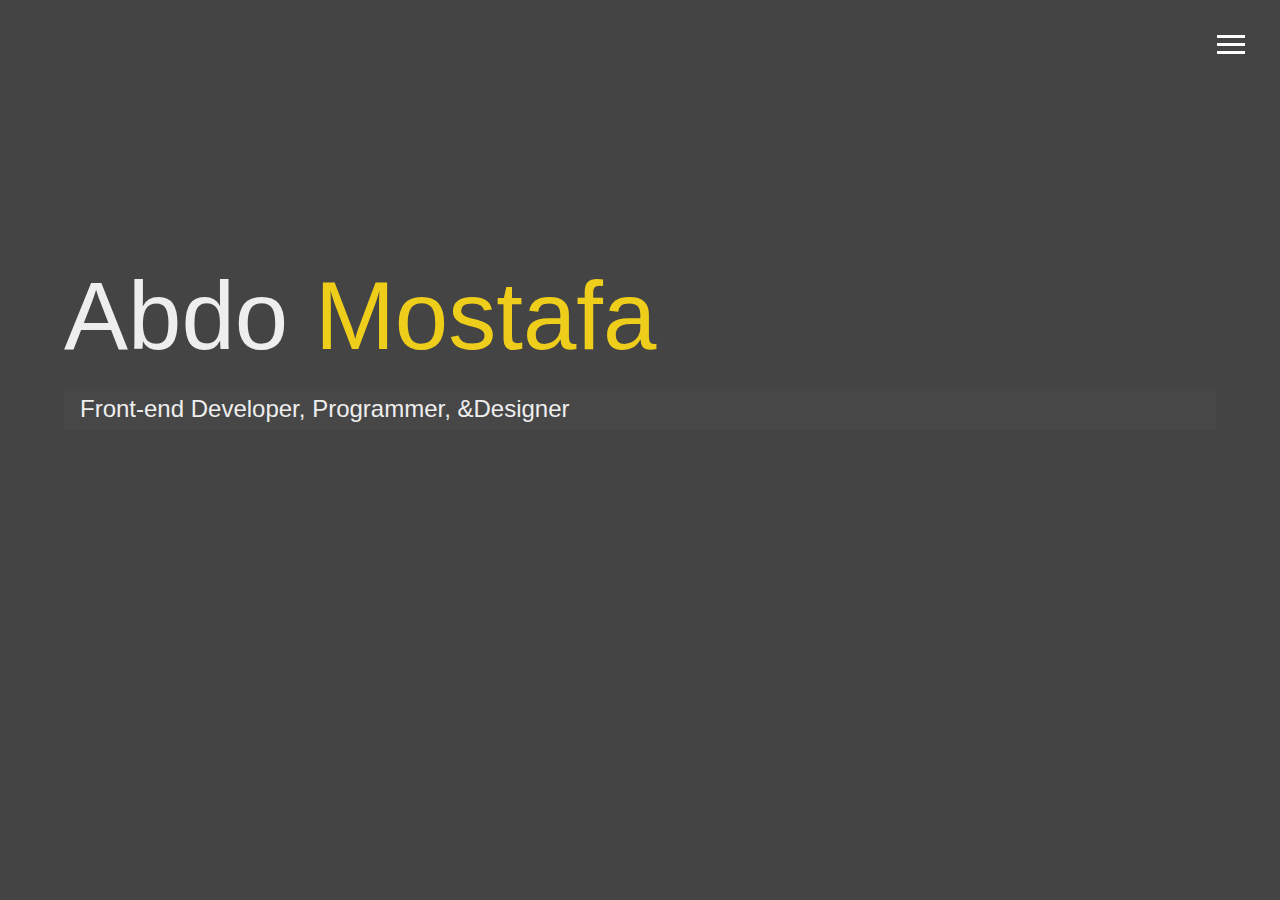
<file: index.html>
<!DOCTYPE html>
<html lang="en">

<head>
    <meta charset="UTF-8">
    <meta http-equiv="X-UA-Compatible" content="IE=edge">
    <meta name="viewport" content="width=device-width, initial-scale=1.0">
    <link rel="stylesheet" href="https://pro.fontawesome.com/releases/v5.10.0/css/all.css"
        integrity="sha384-AYmEC3Yw5cVb3ZcuHtOA93w35dYTsvhLPVnYs9eStHfGJvOvKxVfELGroGkvsg+p" crossorigin="anonymous" />
    <link rel="stylesheet" href="css/main.css">
    <title>Home</title>
</head>

<body id="bg-img">
    <header>
        <div class="menu-btn">
            <div class="btn-line"></div>
            <div class="btn-line"></div>
            <div class="btn-line"></div>
        </div>
        <div class="menu">
            <div class="menu-branding">
                <div class="portrait"></div>
            </div>
            <ul class="menu-nav">
                <li class="nav-item">
                    <a href="index.html" class="nav-link active">
                        <span class="active">home</span>
                    </a>
                </li>
                <li class="nav-item">
                    <a href="about.html" class="nav-link">
                        about me
                    </a>
                </li>
                <li class="nav-item">
                    <a href="work.html" class="nav-link">
                        my work
                    </a>
                </li>
                <li class="nav-item">
                    <a href="contact.html" class="nav-link">
                        how to reach me
                    </a>
                </li>
            </ul>
        </div>
    </header>
    <main id="home">
        <h1 class="lg-heading">Abdo <span class="text-secondary">Mostafa</span></h1>
        <h2 class="sm-heading">Front-end Developer, Programmer, &Designer</h2>
        <div class="icons">
            <a href="">
                <i class="fab fa-twitter fa-2x"></i>
            </a>
            <a href="">
                <i class="fab fa-facebook fa-2x"></i>
            </a>
            <a href="">
                <i class="fab fa-linkedin fa-2x"></i>
            </a>
            <a href="">
                <i class="fab fa-github fa-2x"></i>
            </a>
        </div>
    </main>
    <script src="js/main.js"></script>
</body>

</html>
</file>
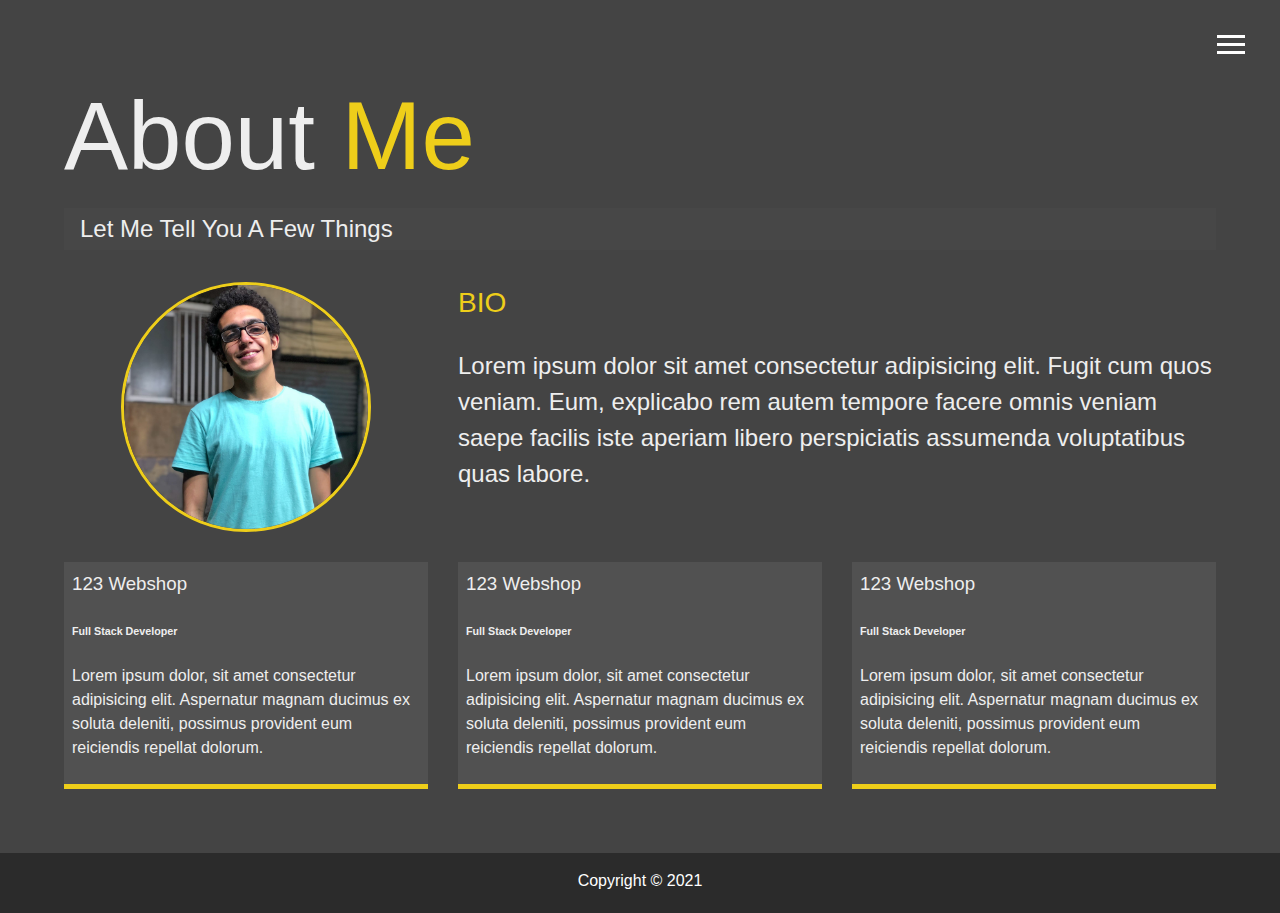
<file: about.html>
<!DOCTYPE html>
<html lang="en">

<head>
    <meta charset="UTF-8">
    <meta http-equiv="X-UA-Compatible" content="IE=edge">
    <meta name="viewport" content="width=device-width, initial-scale=1.0">
    <link rel="stylesheet" href="https://pro.fontawesome.com/releases/v5.10.0/css/all.css"
        integrity="sha384-AYmEC3Yw5cVb3ZcuHtOA93w35dYTsvhLPVnYs9eStHfGJvOvKxVfELGroGkvsg+p" crossorigin="anonymous" />
    <link rel="stylesheet" href="css/main.css">
    <title>About Me</title>
</head>

<body>
    <header>
        <div class="menu-btn">
            <div class="btn-line"></div>
            <div class="btn-line"></div>
            <div class="btn-line"></div>
        </div>
        <div class="menu">
            <div class="menu-branding">
                <div class="portrait"></div>
            </div>
            <ul class="menu-nav">
                <li class="nav-item">
                    <a href="index.html" class="nav-link active">
                        home
                    </a>
                </li>
                <li class="nav-item">
                    <a href="about.html" class="nav-link">
                        <span class="active">about me</span>
                    </a>
                </li>
                <li class="nav-item">
                    <a href="work.html" class="nav-link">
                        my work
                    </a>
                </li>
                <li class="nav-item">
                    <a href="/contact.html" class="nav-link">
                        how to reach me
                    </a>
                </li>
            </ul>
        </div>
    </header>
    <main id="about">
        <h1 class="lg-heading">About <span class="text-secondary">Me</span></h1>
        <h2 class="sm-heading">Let Me Tell You A Few Things</h2>
        <div class="about-info">
            <img src="img/me1.jpg" alt="Abdo Mostafa" class="bio-img">

            <div class="bio">
                <h3 class="text-secondary">BIO</h3>
                <p>Lorem ipsum dolor sit amet consectetur adipisicing elit. Fugit cum quos veniam. Eum, explicabo rem
                    autem tempore facere omnis veniam saepe facilis iste aperiam libero perspiciatis assumenda
                    voluptatibus quas labore.</p>
            </div>
            <div class="job job-1">
                <h3>123 Webshop</h3>
                <h6>Full Stack Developer</h6>
                <p>Lorem ipsum dolor, sit amet consectetur adipisicing elit. Aspernatur magnam ducimus ex soluta
                    deleniti, possimus provident eum reiciendis repellat dolorum.</p>
            </div>
            <div class="job job-2">
                <h3>123 Webshop</h3>
                <h6>Full Stack Developer</h6>
                <p>Lorem ipsum dolor, sit amet consectetur adipisicing elit. Aspernatur magnam ducimus ex soluta
                    deleniti, possimus provident eum reiciendis repellat dolorum.</p>
            </div>
            <div class="job job-3">
                <h3>123 Webshop</h3>
                <h6>Full Stack Developer</h6>
                <p>Lorem ipsum dolor, sit amet consectetur adipisicing elit. Aspernatur magnam ducimus ex soluta
                    deleniti, possimus provident eum reiciendis repellat dolorum.</p>
            </div>
        </div>
    </main>
    <footer id="main-footer">
        Copyright &copy; 2021
    </footer>
    <script src="js/main.js"></script>
</body>

</html>
</file>
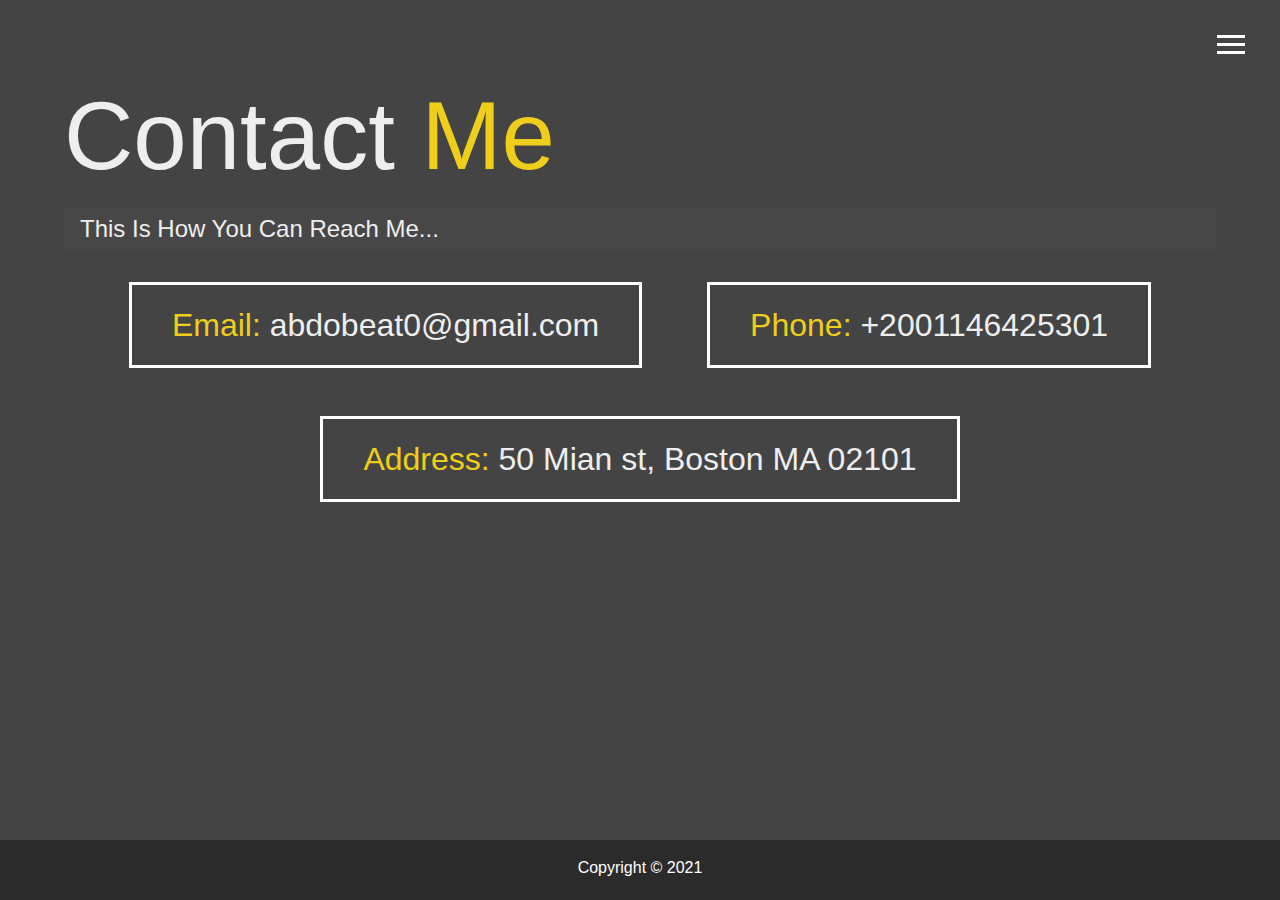
<file: contact.html>
<!DOCTYPE html>
<html lang="en">

<head>
    <meta charset="UTF-8">
    <meta http-equiv="X-UA-Compatible" content="IE=edge">
    <meta name="viewport" content="width=device-width, initial-scale=1.0">
    <link rel="stylesheet" href="https://pro.fontawesome.com/releases/v5.10.0/css/all.css"
        integrity="sha384-AYmEC3Yw5cVb3ZcuHtOA93w35dYTsvhLPVnYs9eStHfGJvOvKxVfELGroGkvsg+p" crossorigin="anonymous" />
    <link rel="stylesheet" href="css/main.css">
    <title>About Me</title>
</head>

<body>
    <header>
        <div class="menu-btn">
            <div class="btn-line"></div>
            <div class="btn-line"></div>
            <div class="btn-line"></div>
        </div>
        <div class="menu">
            <div class="menu-branding">
                <div class="portrait"></div>
            </div>
            <ul class="menu-nav">
                <li class="nav-item">
                    <a href="index.html" class="nav-link active">
                        home
                    </a>
                </li>
                <li class="nav-item">
                    <a href="about.html" class="nav-link">
                        about me
                    </a>
                </li>
                <li class="nav-item">
                    <a href="work.html" class="nav-link">
                        my work
                    </a>
                </li>
                <li class="nav-item">
                    <a href="contact.html" class="nav-link">
                        <span class="active">how to reach me</span>
                    </a>
                </li>
            </ul>
        </div>
    </header>
    <main id="conatact">
        <h1 class="lg-heading">Contact <span class="text-secondary">Me</span></h1>
        <h2 class="sm-heading">This Is How You Can Reach Me...</h2>
        <div class="boxs">
            <div>
                <span class="info">Email:</span> abdobeat0@gmail.com
            </div>
            <div>
                <span class="info">Phone:</span> +2001146425301
            </div>
            <div>
                <span class="info">Address:</span> 50 Mian st, Boston MA 02101
            </div>
        </div>
    </main>
    <footer id="main-footer">
        Copyright &copy; 2021
    </footer>
    <script src="js/main.js"></script>
</body>

</html>
</file>
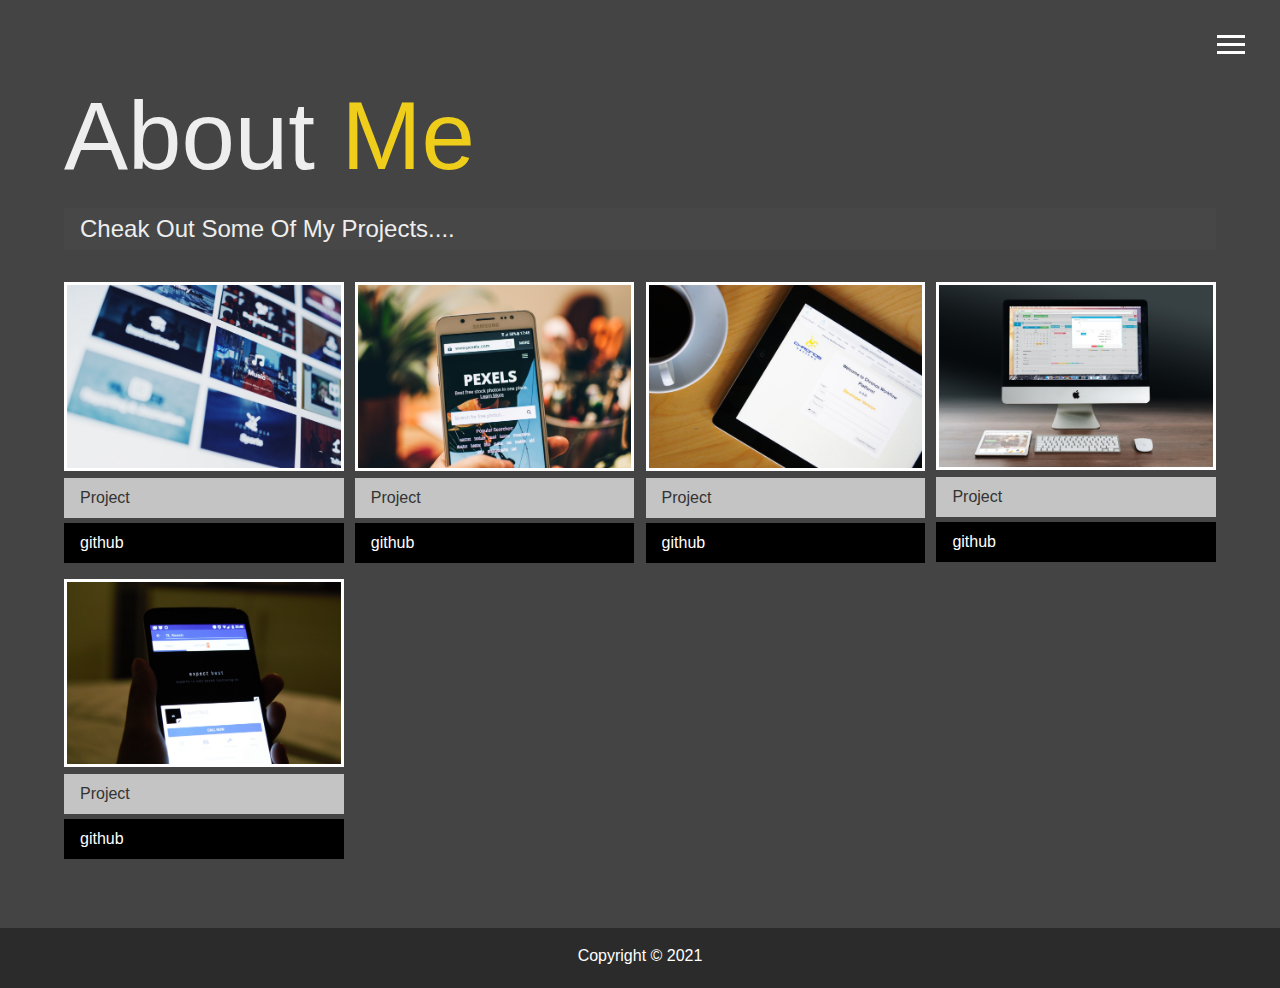
<file: work.html>
<!DOCTYPE html>
<html lang="en">

<head>
    <meta charset="UTF-8">
    <meta http-equiv="X-UA-Compatible" content="IE=edge">
    <meta name="viewport" content="width=device-width, initial-scale=1.0">
    <link rel="stylesheet" href="https://pro.fontawesome.com/releases/v5.10.0/css/all.css"
        integrity="sha384-AYmEC3Yw5cVb3ZcuHtOA93w35dYTsvhLPVnYs9eStHfGJvOvKxVfELGroGkvsg+p" crossorigin="anonymous" />
    <link rel="stylesheet" href="css/main.css">
    <title>View My Work</title>
</head>

<body>
    <header>
        <div class="menu-btn">
            <div class="btn-line"></div>
            <div class="btn-line"></div>
            <div class="btn-line"></div>
        </div>
        <div class="menu">
            <div class="menu-branding">
                <div class="portrait"></div>
            </div>
            <ul class="menu-nav">
                <li class="nav-item">
                    <a href="index.html" class="nav-link active">
                        home
                    </a>
                </li>
                <li class="nav-item">
                    <a href="about.html" class="nav-link">
                        about me
                    </a>
                </li>
                <li class="nav-item">
                    <a href="work.html" class="nav-link">
                        <span class="active">my work</span>
                    </a>
                </li>
                <li class="nav-item">
                    <a href="contact.html" class="nav-link">
                        how to reach me
                    </a>
                </li>
            </ul>
        </div>
    </header>
    <main id="about">
        <h1 class="lg-heading">About <span class="text-secondary">Me</span></h1>
        <h2 class="sm-heading">Cheak Out Some Of My Projects....</h2>
        <div class="projects">
            <div class="item">
                <a href="#!">
                    <img src="img/projects/project1.jpg" alt="project">
                </a>
                <a href="#" class="btn-light">
                    <i class="fas fa-eye"></i> Project
                </a>
                <a href="#" class="btn-dark">
                    <i class="fab fa-github"></i> github
                </a>
            </div>
            <div class="item">
                <a href="#!">
                    <img src="img/projects/project2.jpg" alt="project">
                </a>
                <a href="#" class="btn-light">
                    <i class="fas fa-eye"></i> Project
                </a>
                <a href="#" class="btn-dark">
                    <i class="fab fa-github"></i> github
                </a>
            </div>
            <div class="item">
                <a href="#!">
                    <img src="img/projects/project3.jpg" alt="project">
                </a>
                <a href="#" class="btn-light">
                    <i class="fas fa-eye"></i> Project
                </a>
                <a href="#" class="btn-dark">
                    <i class="fab fa-github"></i> github
                </a>
            </div>
            <div class="item">
                <a href="#!">
                    <img src="img/projects/project4.jpg" alt="project">
                </a>
                <a href="#" class="btn-light">
                    <i class="fas fa-eye"></i> Project
                </a>
                <a href="#" class="btn-dark">
                    <i class="fab fa-github"></i> github
                </a>
            </div>
            <div class="item">
                <a href="#!">
                    <img src="img/projects/project5.jpg" alt="project">
                </a>
                <a href="#" class="btn-light">
                    <i class="fas fa-eye"></i> Project
                </a>
                <a href="#" class="btn-dark">
                    <i class="fab fa-github"></i> github
                </a>
            </div>
        </div>
    </main>
    <footer id="main-footer">
        Copyright &copy; 2021
    </footer>
    <script src="js/main.js"></script>
</body>

</html>
</file>
<file: css/main.css>
.menu-btn {
  position: absolute;
  z-index: 3;
  right: 35px;
  top: 35px;
  cursor: pointer;
  -webkit-transition: all 0.5s ease-out;
  transition: all 0.5s ease-out;
}

.menu-btn .btn-line {
  width: 28px;
  height: 3px;
  margin: 0 0 5px 0;
  background: #fff;
  -webkit-transition: all 0.5s ease-out;
  transition: all 0.5s ease-out;
}

.menu-btn.close {
  -webkit-transform: rotate(180deg);
          transform: rotate(180deg);
}

.menu-btn.close .btn-line:nth-child(1) {
  -webkit-transform: rotate(45deg) translate(5px, 5px);
          transform: rotate(45deg) translate(5px, 5px);
}

.menu-btn.close .btn-line:nth-child(2) {
  opacity: 0;
}

.menu-btn.close .btn-line:nth-child(3) {
  -webkit-transform: rotate(-45deg) translate(7px, -6px);
          transform: rotate(-45deg) translate(7px, -6px);
}

.menu {
  position: fixed;
  top: 0;
  width: 100%;
  opacity: 0.9;
  visibility: hidden;
}

.menu.show {
  visibility: visible;
}

.menu-branding, .menu-nav {
  display: -webkit-box;
  display: -ms-flexbox;
  display: flex;
  -webkit-box-orient: vertical;
  -webkit-box-direction: normal;
      -ms-flex-flow: column wrap;
          flex-flow: column wrap;
  -webkit-box-align: center;
      -ms-flex-align: center;
          align-items: center;
  -webkit-box-pack: center;
      -ms-flex-pack: center;
          justify-content: center;
  float: left;
  width: 50%;
  height: 100vh;
  overflow: hidden;
}

.menu-nav {
  margin: 0;
  padding: 0;
  background: #373737;
  list-style: none;
  text-transform: capitalize;
  -webkit-transform: translate3d(0, -100%, 0);
          transform: translate3d(0, -100%, 0);
  -webkit-transition: all 0.5s ease-out;
  transition: all 0.5s ease-out;
}

.menu-nav.show {
  -webkit-transform: translate3d(0, 0, 0);
          transform: translate3d(0, 0, 0);
}

.menu-branding {
  background: #444;
  -webkit-transform: translate3d(0, 100%, 0);
          transform: translate3d(0, 100%, 0);
  -webkit-transition: all 0.5s ease-out;
  transition: all 0.5s ease-out;
}

.menu-branding.show {
  -webkit-transform: translate3d(0, 0, 0);
          transform: translate3d(0, 0, 0);
}

.menu-branding .portrait {
  width: 250px;
  height: 250px;
  background: url("../img/me1.jpg");
  border-radius: 50%;
  border: solid 3px #eece1a;
  background-position: center;
  background-size: cover;
}

.menu .nav-item {
  -webkit-transform: translate3d(600px, 0, 0);
          transform: translate3d(600px, 0, 0);
  -webkit-transition: all 0.5s ease-out;
  transition: all 0.5s ease-out;
}

.menu .nav-item.show {
  -webkit-transform: translate3d(0, 0, 0);
          transform: translate3d(0, 0, 0);
}

.menu .nav-link {
  display: inline-block;
  position: relative;
  font-size: 30px;
  text-transform: uppercase;
  padding: 1rem 0;
  font-weight: 300;
  color: #fff;
  text-decoration: none;
  -webkit-transition: all 0.5s ease-out;
  transition: all 0.5s ease-out;
}

.menu .nav-link:hover {
  color: #eece1a;
}

.nav-item:nth-child(1) {
  -webkit-transition-delay: 0.1s;
          transition-delay: 0.1s;
}

.nav-item:nth-child(2) {
  -webkit-transition-delay: 0.2s;
          transition-delay: 0.2s;
}

.nav-item:nth-child(3) {
  -webkit-transition-delay: 0.3s;
          transition-delay: 0.3s;
}

.nav-item:nth-child(4) {
  -webkit-transition-delay: 0.4s;
          transition-delay: 0.4s;
}

.active {
  color: #eece1a;
}

* {
  -webkit-box-sizing: border-box;
          box-sizing: border-box;
}

body {
  background: #444;
  background-color: #444;
  color: #eee;
  height: 100%;
  margin: 0;
  font-family: "Segoe UI", Tahoma, Geneva, Verdana, sans-serif;
  line-height: 1.5;
}

body::-webkit-scrollbar {
  width: 0.25rem;
}

/*------------scrollbar background color----------*/
body::-webkit-scrollbar-track {
  background-color: black;
}

/* -----------scrollbar color------------- */
body::-webkit-scrollbar-thumb {
  background-color: #eece1a;
}

h1,
h2,
h3 {
  margin: 0;
  font-weight: 400;
}

h1.lg-heading,
h2.lg-heading,
h3.lg-heading {
  font-size: 6rem;
}

h1.sm-heading,
h2.sm-heading,
h3.sm-heading {
  margin-bottom: 2rem;
  padding: 0.2rem 1rem;
  background: rgba(73, 73, 73, 0.5);
}

a {
  color: white;
  text-decoration: none;
}

header {
  position: fixed;
  z-index: 2;
  width: 100%;
}

.text-secondary {
  color: #eece1a;
}

main {
  padding: 4rem;
  min-height: calc(100vh - 60px);
}

main .icons {
  margin-top: 1rem;
}

main .icons a {
  padding: 0.4rem;
}

main .icons a:hover {
  color: #eece1a;
  -webkit-transition: all 0.5s ease-out;
  transition: all 0.5s ease-out;
}

main#home {
  overflow: hidden;
}

main#home h1 {
  margin-top: 20vh;
}

.about-info {
  display: -ms-grid;
  display: grid;
  grid-gap: 30px;
      grid-template-areas: "bioimg bio bio" "job1 job2 job3";
  -ms-grid-columns: (1fr)[3];
      grid-template-columns: repeat(3, 1fr);
}

.about-info .bio-img {
  -ms-grid-row: 1;
  -ms-grid-column: 1;
  grid-area: bioimg;
  width: 250px;
  height: 250px;
  margin: auto;
  border-radius: 50%;
  border: #eece1a 3px solid;
}

.about-info .bio {
  -ms-grid-row: 1;
  -ms-grid-column: 2;
  -ms-grid-column-span: 2;
  grid-area: bio;
  font-size: 1.5rem;
}

.about-info .job-1 {
  -ms-grid-row: 2;
  -ms-grid-column: 1;
  grid-area: job1;
}

.about-info .job-2 {
  -ms-grid-row: 2;
  -ms-grid-column: 2;
  grid-area: job2;
}

.about-info .job-3 {
  -ms-grid-row: 2;
  -ms-grid-column: 3;
  grid-area: job3;
}

.about-info .job {
  background: #515151;
  padding: 0.5rem;
  border-bottom: #eece1a 5px solid;
}

.projects {
  display: -ms-grid;
  display: grid;
  -ms-grid-columns: (1fr)[3];
      grid-template-columns: repeat(3, 1fr);
  grid-gap: 0.7rem;
}

.projects img {
  width: 100%;
  border: 3px solid white;
}

.projects img:hover {
  opacity: 0.5;
  border-color: #eece1a;
  -webkit-transition: all 0.5s ease-out;
  transition: all 0.5s ease-out;
}

.boxs {
  display: -webkit-box;
  display: -ms-flexbox;
  display: flex;
  -ms-flex-wrap: wrap;
      flex-wrap: wrap;
  -webkit-box-pack: space-evenly;
      -ms-flex-pack: space-evenly;
          justify-content: space-evenly;
  -webkit-box-align: center;
      -ms-flex-align: center;
          align-items: center;
  margin-top: 1rem;
}

.boxs div {
  font-size: 2rem;
  border: 3px #fff solid;
  padding: 1rem 2.5rem;
  margin-bottom: 3rem;
  -webkit-transition: all 0.5s ease-out;
  transition: all 0.5s ease-out;
}

.boxs div:hover {
  padding: 0.5rem 1.5rem;
  background: #eece1a;
  color: black;
}

.boxs div:hover span {
  color: black;
}

.boxs .info {
  color: #eece1a;
}

.boxs .info:hover {
  color: black;
}

.info:hover {
  color: black;
}

.btn, .btn-dark, .btn-light {
  display: block;
  padding: 0.5rem 1rem;
  border: 0;
  margin-bottom: 0.3rem;
  -webkit-transition: all 0.5s ease-out;
  transition: all 0.5s ease-out;
}

.btn:hover, .btn-dark:hover, .btn-light:hover {
  background: #eece1a;
}

.btn-dark {
  background: black;
  color: #fff;
}

.btn-dark:hover {
  color: #333;
}

.btn-light {
  background: #c4c4c4;
  color: #333;
}

#main-footer {
  text-align: center;
  padding: 1rem;
  background: #2b2b2b;
  color: white;
  height: 60px;
}

@media screen and (min-width: 1171px) {
  .projects {
    -ms-grid-columns: (1fr)[4];
        grid-template-columns: repeat(4, 1fr);
  }
}

@media screen and (min-width: 769px) and (max-width: 1170px) {
  .projects {
    -ms-grid-columns: (1fr)[3];
        grid-template-columns: repeat(3, 1fr);
  }
}

@media screen and (max-width: 768px) {
  main {
    -webkit-box-align: center;
        -ms-flex-align: center;
            align-items: center;
    text-align: center;
  }
  main .lg-heading {
    line-height: 1;
    margin-bottom: 1rem;
  }
  ul.menu-nav,
  div.menu-branding {
    float: none;
    width: 100%;
    min-height: 0;
  }
  ul.menu-nav.show,
  div.menu-branding.show {
    -webkit-transform: translate3d(0, 0, 0);
            transform: translate3d(0, 0, 0);
  }
  .menu-nav {
    height: 75vh;
    -webkit-transform: translate3d(-100%, 0, 0);
            transform: translate3d(-100%, 0, 0);
    font-size: 24px;
  }
  .menu-branding {
    height: 25vh;
    -webkit-transform: translate3d(100%, 0, 0);
            transform: translate3d(100%, 0, 0);
  }
  .menu-branding .portrait {
    background: url("../img/me-small.jpg");
    width: 150px;
    height: 150px;
  }
  .about-info {
        grid-template-areas: "bioimg" "bio" "job1" "job2" "job3";
    -ms-grid-columns: 1fr;
        grid-template-columns: 1fr;
  }
  .projects {
    -ms-grid-columns: (1fr)[2];
        grid-template-columns: repeat(2, 1fr);
  }
}

@media screen and (max-width: 500px) {
  main {
    overflow: hidden;
  }
  main .lg-heading,
  main .text-secondary {
    line-height: 1;
    font-size: 75px;
    text-align: center;
    -webkit-box-pack: center;
        -ms-flex-pack: center;
            justify-content: center;
  }
  .projects {
    -ms-grid-columns: 1fr;
        grid-template-columns: 1fr;
  }
}
/*# sourceMappingURL=main.css.map */
</file>
